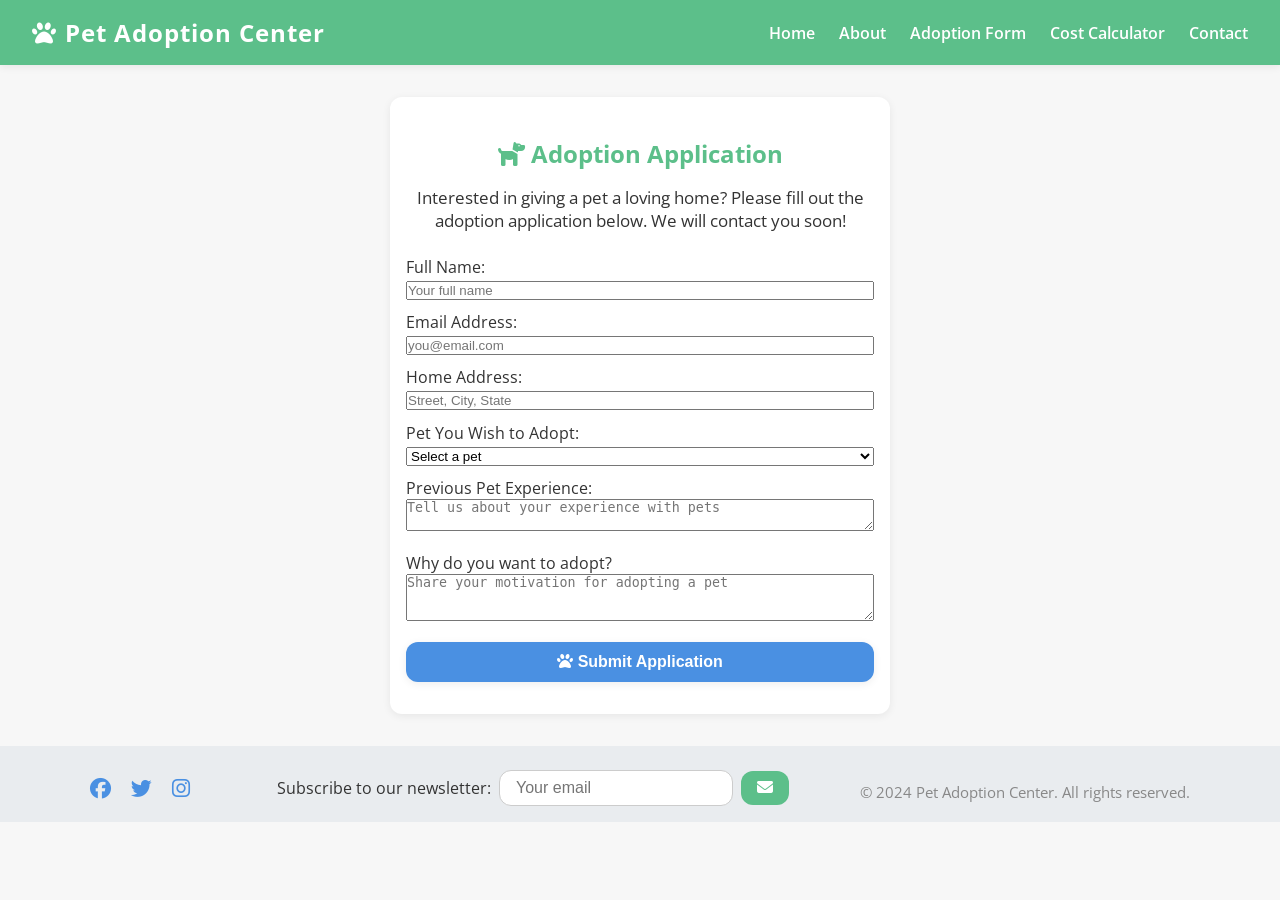
<file: adoption-form.html>
<!DOCTYPE html>
<html lang="en">
  <head>
    <meta charset="UTF-8" />
    <meta name="viewport" content="width=device-width, initial-scale=1.0" />
    <title>Adoption Form | Pet Adoption Center</title>
    <link rel="stylesheet" href="styles.css" />
    <link rel="preconnect" href="https://fonts.googleapis.com" />
    <link rel="preconnect" href="https://fonts.gstatic.com" crossorigin />
    <link
      href="https://fonts.googleapis.com/css2?family=Open+Sans:wght@400;700&display=swap"
      rel="stylesheet"
    />
    <link
      rel="stylesheet"
      href="https://cdnjs.cloudflare.com/ajax/libs/font-awesome/6.4.0/css/all.min.css"
    />
  </head>
  <body>
    <header>
      <nav class="navbar">
        <div class="logo">
          <i class="fa-solid fa-paw"></i> Pet Adoption Center
        </div>
        <ul class="nav-links">
          <li><a href="index.html">Home</a></li>
          <li><a href="about.html">About</a></li>
          <li><a href="adoption-form.html">Adoption Form</a></li>
          <li><a href="cost-calculator.html">Cost Calculator</a></li>
          <li><a href="contact.html">Contact</a></li>
        </ul>
      </nav>
    </header>
    <main>
      <section
        style="
          padding: 2.5rem 1rem 2rem 1rem;
          max-width: 500px;
          margin: 0 auto;
          text-align: center;
          background: #fff;
          border-radius: 12px;
          box-shadow: 0 2px 8px rgba(0, 0, 0, 0.07);
          margin-top: 2rem;
        "
      >
        <h1 style="color: var(--primary); margin-bottom: 1rem">
          <i class="fa-solid fa-dog"></i> Adoption Application
        </h1>
        <p style="font-size: 1.08rem; margin-bottom: 1.5rem">
          Interested in giving a pet a loving home? Please fill out the adoption application below. We will contact you soon!
        </p>
        <form id="adoption-form" style="text-align: left">
          <label for="applicant-name">Full Name:</label>
          <input
            type="text"
            id="applicant-name"
            name="applicant-name"
            required
            placeholder="Your full name"
            style="width: 100%; margin-bottom: 0.7rem"
          />
          <label for="applicant-email">Email Address:</label>
          <input
            type="email"
            id="applicant-email"
            name="applicant-email"
            required
            placeholder="you@email.com"
            style="width: 100%; margin-bottom: 0.7rem"
          />
          <label for="address">Home Address:</label>
          <input
            type="text"
            id="address"
            name="address"
            required
            placeholder="Street, City, State"
            style="width: 100%; margin-bottom: 0.7rem"
          />
          <label for="pet-type">Pet You Wish to Adopt:</label>
          <select
            id="pet-type"
            name="pet-type"
            required
            style="width: 100%; margin-bottom: 0.7rem"
          >
            <option value="">Select a pet</option>
            <option value="Dog">Dog</option>
            <option value="Cat">Cat</option>
            <option value="Bird">Bird</option>
            <option value="Rabbit">Rabbit</option>
          </select>
          <label for="experience">Previous Pet Experience:</label>
          <textarea
            id="experience"
            name="experience"
            rows="2"
            placeholder="Tell us about your experience with pets"
            style="width: 100%; margin-bottom: 1rem"
          ></textarea>
          <label for="message">Why do you want to adopt?</label>
          <textarea
            id="message"
            name="message"
            rows="3"
            placeholder="Share your motivation for adopting a pet"
            style="width: 100%; margin-bottom: 1rem"
          ></textarea>
          <button type="submit" class="cta-btn" style="width: 100%">
            <i class="fa-solid fa-paw"></i> Submit Application
          </button>
          <div
            id="form-confirmation"
            style="
              margin-top: 1rem;
              color: var(--primary);
              font-weight: 600;
              display: none;
            "
          ></div>
        </form>
      </section>
    </main>
    <footer>
      <div class="footer-content">
        <div class="social-media">
          <a href="#" title="Facebook"><i class="fab fa-facebook"></i></a>
          <a href="#" title="Twitter"><i class="fab fa-twitter"></i></a>
          <a href="#" title="Instagram"><i class="fab fa-instagram"></i></a>
        </div>
        <form class="newsletter">
          <label for="newsletter-email">Subscribe to our newsletter:</label>
          <input type="email" id="newsletter-email" placeholder="Your email" />
          <button type="submit"><i class="fa-solid fa-envelope"></i></button>
        </form>
        <div class="copyright">
          &copy; 2024 Pet Adoption Center. All rights reserved.
        </div>
      </div>
    </footer>
    <script src="script.js"></script>
  </body>
</html>
</file>
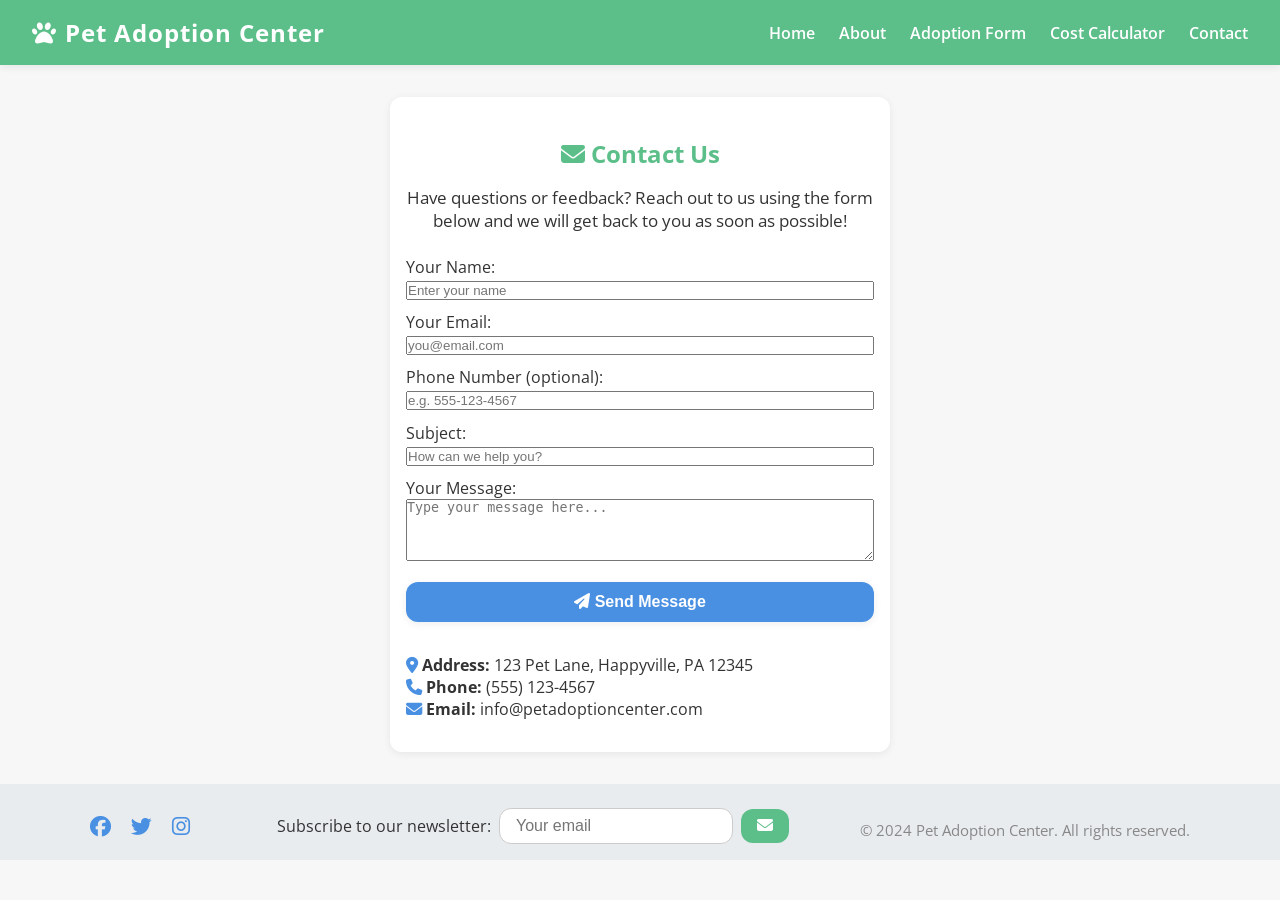
<file: contact.html>
<!DOCTYPE html>
<html lang="en">
  <head>
    <meta charset="UTF-8" />
    <meta name="viewport" content="width=device-width, initial-scale=1.0" />
    <title>Contact | Pet Adoption Center</title>
    <link rel="stylesheet" href="styles.css" />
    <link rel="preconnect" href="https://fonts.googleapis.com" />
    <link rel="preconnect" href="https://fonts.gstatic.com" crossorigin />
    <link
      href="https://fonts.googleapis.com/css2?family=Open+Sans:wght@400;700&display=swap"
      rel="stylesheet"
    />
    <link
      rel="stylesheet"
      href="https://cdnjs.cloudflare.com/ajax/libs/font-awesome/6.4.0/css/all.min.css"
    />
  </head>
  <body>
    <header>
      <nav class="navbar">
        <div class="logo">
          <i class="fa-solid fa-paw"></i> Pet Adoption Center
        </div>
        <ul class="nav-links">
          <li><a href="index.html">Home</a></li>
          <li><a href="about.html">About</a></li>
          <li><a href="adoption-form.html">Adoption Form</a></li>
          <li><a href="cost-calculator.html">Cost Calculator</a></li>
          <li><a href="contact.html">Contact</a></li>
        </ul>
      </nav>
    </header>
    <main>
      <section
        style="
          padding: 2.5rem 1rem 2rem 1rem;
          max-width: 500px;
          margin: 0 auto;
          text-align: center;
          background: #fff;
          border-radius: 12px;
          box-shadow: 0 2px 8px rgba(0, 0, 0, 0.07);
          margin-top: 2rem;
        "
      >
        <h1 style="color: var(--primary); margin-bottom: 1rem">
          <i class="fa-solid fa-envelope"></i> Contact Us
        </h1>
        <p style="font-size: 1.08rem; margin-bottom: 1.5rem">
          Have questions or feedback? Reach out to us using the form below and
          we will get back to you as soon as possible!
        </p>
        <form id="contact-form" style="text-align: left">
          <label for="name">Your Name:</label>
          <input
            type="text"
            id="name"
            name="name"
            required
            placeholder="Enter your name"
            style="width: 100%; margin-bottom: 0.7rem"
          />
          <label for="email">Your Email:</label>
          <input
            type="email"
            id="email"
            name="email"
            required
            placeholder="you@email.com"
            style="width: 100%; margin-bottom: 0.7rem"
          />
          <label for="phone">Phone Number (optional):</label>
          <input
            type="tel"
            id="phone"
            name="phone"
            placeholder="e.g. 555-123-4567"
            style="width: 100%; margin-bottom: 0.7rem"
          />
          <label for="subject">Subject:</label>
          <input
            type="text"
            id="subject"
            name="subject"
            required
            placeholder="How can we help you?"
            style="width: 100%; margin-bottom: 0.7rem"
          />
          <label for="message">Your Message:</label>
          <textarea
            id="message"
            name="message"
            rows="4"
            required
            placeholder="Type your message here..."
            style="width: 100%; margin-bottom: 1rem"
          ></textarea>
          <button type="submit" class="cta-btn" style="width: 100%">
            <i class="fa-solid fa-paper-plane"></i> Send Message
          </button>
          <div
            id="form-confirmation-contact"
            style="
              margin-top: 1rem;
              color: var(--primary);
              font-weight: 600;
              display: none;
            "
          ></div>
        </form>
        <div style="margin-top: 2rem; text-align: left; font-size: 1.02rem">
          <strong
            ><i
              class="fa-solid fa-location-dot"
              style="color: var(--accent)"
            ></i>
            Address:</strong
          >
          123 Pet Lane, Happyville, PA 12345<br />
          <strong
            ><i class="fa-solid fa-phone" style="color: var(--accent)"></i>
            Phone:</strong
          >
          (555) 123-4567<br />
          <strong
            ><i class="fa-solid fa-envelope" style="color: var(--accent)"></i>
            Email:</strong
          >
          info@petadoptioncenter.com
        </div>
      </section>
    </main>
    <footer>
      <div class="footer-content">
        <div class="social-media">
          <a href="#" title="Facebook"><i class="fab fa-facebook"></i></a>
          <a href="#" title="Twitter"><i class="fab fa-twitter"></i></a>
          <a href="#" title="Instagram"><i class="fab fa-instagram"></i></a>
        </div>
        <form class="newsletter">
          <label for="newsletter-email">Subscribe to our newsletter:</label>
          <input type="email" id="newsletter-email" placeholder="Your email" />
          <button type="submit"><i class="fa-solid fa-envelope"></i></button>
        </form>
        <div class="copyright">
          &copy; 2024 Pet Adoption Center. All rights reserved.
        </div>
      </div>
    </footer>
    <script src="script.js"></script>
  </body>
</html>
</file>
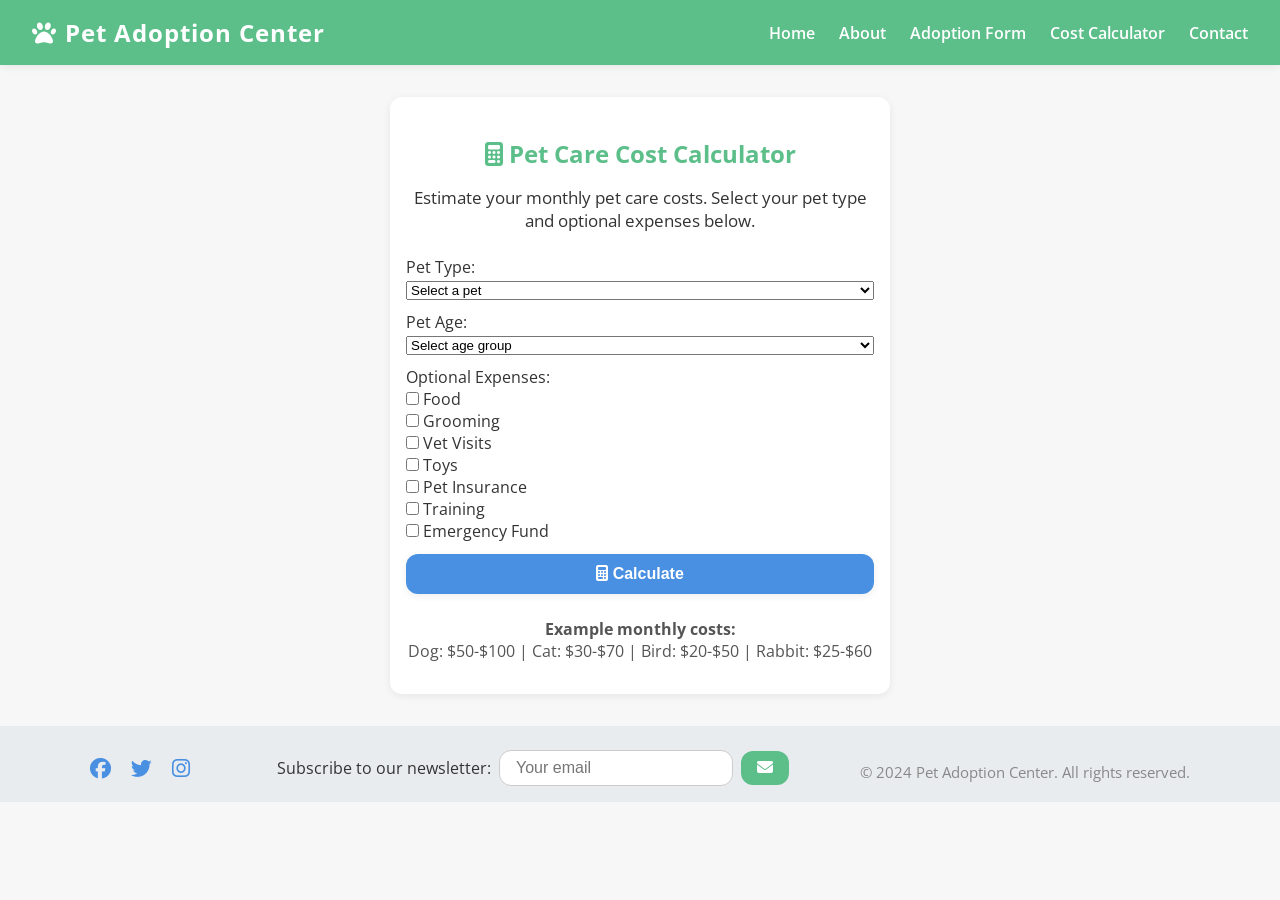
<file: cost-calculator.html>
<!DOCTYPE html>
<html lang="en">
  <head>
    <meta charset="UTF-8" />
    <meta name="viewport" content="width=device-width, initial-scale=1.0" />
    <title>Cost Calculator | Pet Adoption Center</title>
    <link rel="stylesheet" href="styles.css" />
    <link rel="preconnect" href="https://fonts.googleapis.com" />
    <link rel="preconnect" href="https://fonts.gstatic.com" crossorigin />
    <link
      href="https://fonts.googleapis.com/css2?family=Open+Sans:wght@400;700&display=swap"
      rel="stylesheet"
    />
    <link
      rel="stylesheet"
      href="https://cdnjs.cloudflare.com/ajax/libs/font-awesome/6.4.0/css/all.min.css"
    />
  </head>
  <body>
    <header>
      <nav class="navbar">
        <div class="logo">
          <i class="fa-solid fa-paw"></i> Pet Adoption Center
        </div>
        <ul class="nav-links">
          <li><a href="index.html">Home</a></li>
          <li><a href="about.html">About</a></li>
          <li><a href="adoption-form.html">Adoption Form</a></li>
          <li><a href="cost-calculator.html">Cost Calculator</a></li>
          <li><a href="contact.html">Contact</a></li>
        </ul>
      </nav>
    </header>
    <main>
      <section
        style="
          padding: 2.5rem 1rem 2rem 1rem;
          max-width: 500px;
          margin: 0 auto;
          text-align: center;
          background: #fff;
          border-radius: 12px;
          box-shadow: 0 2px 8px rgba(0, 0, 0, 0.07);
          margin-top: 2rem;
        "
      >
        <h1 style="color: var(--primary); margin-bottom: 1rem">
          <i class="fa-solid fa-calculator"></i> Pet Care Cost Calculator
        </h1>
        <p style="font-size: 1.08rem; margin-bottom: 1.5rem">
          Estimate your monthly pet care costs. Select your pet type and
          optional expenses below.
        </p>
        <form id="cost-calculator-form" style="text-align: left">
          <label for="pet-type">Pet Type:</label>
          <select
            id="pet-type"
            name="pet-type"
            required
            style="width: 100%; margin-bottom: 0.7rem"
          >
            <option value="">Select a pet</option>
            <option value="Dog">Dog</option>
            <option value="Cat">Cat</option>
            <option value="Bird">Bird</option>
            <option value="Rabbit">Rabbit</option>
          </select>
          <label for="pet-age">Pet Age:</label>
          <select
            id="pet-age"
            name="pet-age"
            required
            style="width: 100%; margin-bottom: 0.7rem"
          >
            <option value="">Select age group</option>
            <option value="Puppy/Kitten">Puppy/Kitten (0-1 yr)</option>
            <option value="Young">Young (1-3 yrs)</option>
            <option value="Adult">Adult (3-7 yrs)</option>
            <option value="Senior">Senior (7+ yrs)</option>
          </select>
          <label>Optional Expenses:</label>
          <div style="margin-bottom: 0.7rem">
            <input type="checkbox" id="food" name="expenses" value="food" />
            <label for="food">Food</label><br />
            <input
              type="checkbox"
              id="grooming"
              name="expenses"
              value="grooming"
            />
            <label for="grooming">Grooming</label><br />
            <input type="checkbox" id="vet" name="expenses" value="vet" />
            <label for="vet">Vet Visits</label><br />
            <input type="checkbox" id="toys" name="expenses" value="toys" />
            <label for="toys">Toys</label><br />
            <input
              type="checkbox"
              id="insurance"
              name="expenses"
              value="insurance"
            />
            <label for="insurance">Pet Insurance</label><br />
            <input
              type="checkbox"
              id="training"
              name="expenses"
              value="training"
            />
            <label for="training">Training</label><br />
            <input
              type="checkbox"
              id="emergency"
              name="expenses"
              value="emergency"
            />
            <label for="emergency">Emergency Fund</label>
          </div>
          <button type="submit" class="cta-btn" style="width: 100%">
            <i class="fa-solid fa-calculator"></i> Calculate
          </button>
          <div
            id="cost-result"
            style="
              margin-top: 1rem;
              color: var(--primary);
              font-weight: 600;
              display: none;
            "
          ></div>
        </form>
        <div style="margin-top: 1.5rem; font-size: 0.98rem; color: #555">
          <strong>Example monthly costs:</strong><br />
          Dog: $50-$100 | Cat: $30-$70 | Bird: $20-$50 | Rabbit: $25-$60
        </div>
      </section>
    </main>
    <footer>
      <div class="footer-content">
        <div class="social-media">
          <a href="#" title="Facebook"><i class="fab fa-facebook"></i></a>
          <a href="#" title="Twitter"><i class="fab fa-twitter"></i></a>
          <a href="#" title="Instagram"><i class="fab fa-instagram"></i></a>
        </div>
        <form class="newsletter">
          <label for="newsletter-email">Subscribe to our newsletter:</label>
          <input type="email" id="newsletter-email" placeholder="Your email" />
          <button type="submit"><i class="fa-solid fa-envelope"></i></button>
        </form>
        <div class="copyright">
          &copy; 2024 Pet Adoption Center. All rights reserved.
        </div>
      </div>
    </footer>
    <script src="script.js"></script>
    <script>
      document.addEventListener("DOMContentLoaded", function () {
        const form = document.getElementById("cost-calculator-form");
        const resultDiv = document.getElementById("cost-result");
        const petCosts = {
          Dog: {
            base: 50,
            max: 100,
            food: 30,
            grooming: 20,
            vet: 25,
            toys: 10,
          },
          Cat: { base: 30, max: 70, food: 20, grooming: 15, vet: 20, toys: 8 },
          Bird: { base: 20, max: 50, food: 10, grooming: 5, vet: 10, toys: 5 },
          Rabbit: {
            base: 25,
            max: 60,
            food: 12,
            grooming: 8,
            vet: 15,
            toys: 7,
          },
        };
        form.addEventListener("submit", function (e) {
          e.preventDefault();
          const petType = form["pet-type"].value;
          if (!petType || !petCosts[petType]) {
            resultDiv.style.display = "block";
            resultDiv.textContent = "Please select a pet type.";
            return;
          }
          let total = petCosts[petType].base;
          let details = [];
          form
            .querySelectorAll("input[type=checkbox]:checked")
            .forEach((cb) => {
              total += petCosts[petType][cb.value] || 0;
              details.push(cb.labels[0].textContent);
            });
          let msg = `Your estimated monthly cost for a ${petType} is $${total}`;
          if (details.length) msg += ` (including ${details.join(", ")})`;
          resultDiv.style.display = "block";
          resultDiv.textContent = msg + ".";
        });
      });
    </script>
  </body>
</html>
</file>
<file: styles.css>
/* Pet Adoption Center Styles */
:root {
  --primary: #5cbf8a;
  --secondary: #f7f7f7;
  --accent: #4a90e2;
  --text: #333;
  --footer-bg: #e9ecef;
  --card-bg: #fff;
  --hover: #e0f7ef;
  --border-radius: 12px;
  --transition: 0.3s;
  --shadow: 0 2px 8px rgba(0, 0, 0, 0.07);
}
* {
  box-sizing: border-box;
  margin: 0;
  padding: 0;
}
body {
  font-family: "Open Sans", Arial, sans-serif;
  background: var(--secondary);
  color: var(--text);
  min-height: 100vh;
}
header {
  background: var(--primary);
  color: #fff;
  box-shadow: var(--shadow);
}
.navbar {
  display: flex;
  align-items: center;
  justify-content: space-between;
  padding: 1rem 2rem;
}
.logo {
  font-size: 1.5rem;
  font-weight: 700;
  letter-spacing: 1px;
  display: flex;
  align-items: center;
  gap: 0.5rem;
}
.nav-links {
  list-style: none;
  display: flex;
  gap: 1.5rem;
}
.nav-links a {
  color: #fff;
  text-decoration: none;
  font-weight: 600;
  transition: color var(--transition);
}
.nav-links a:hover {
  color: var(--accent);
}
.hero {
  background: linear-gradient(120deg, #e0f7ef 60%, #fff 100%);
  padding: 2.5rem 1rem 2rem 1rem;
  display: flex;
  flex-direction: column;
  align-items: center;
  text-align: center;
}
.hero-content h1 {
  font-size: 2.2rem;
  margin-bottom: 0.5rem;
}
.hero-content p {
  font-size: 1.1rem;
  margin-bottom: 1.2rem;
}
.cta-btn {
  background: var(--accent);
  color: #fff;
  padding: 0.7rem 1.5rem;
  border: none;
  border-radius: var(--border-radius);
  font-size: 1rem;
  font-weight: 700;
  cursor: pointer;
  transition: background var(--transition), transform var(--transition);
  box-shadow: var(--shadow);
  text-decoration: none;
}
.cta-btn:hover {
  background: var(--primary);
  transform: scale(1.05);
}
.carousel {
  margin: 2rem auto 0 auto;
  max-width: 400px;
  min-height: 220px;
  border-radius: var(--border-radius);
  overflow: hidden;
  box-shadow: var(--shadow);
  background: #fff;
  position: relative;
}
.pet-profiles {
  padding: 2rem 1rem 1rem 1rem;
  background: #fff;
}
.pet-profiles h2 {
  text-align: center;
  margin-bottom: 1.5rem;
  color: var(--primary);
}
.profiles-container {
  display: flex;
  flex-wrap: wrap;
  gap: 1.5rem;
  justify-content: center;
}
.pet-card {
  background: var(--card-bg);
  border-radius: var(--border-radius);
  box-shadow: var(--shadow);
  width: 260px;
  transition: transform var(--transition), box-shadow var(--transition);
  overflow: hidden;
  cursor: pointer;
  display: flex;
  flex-direction: column;
  align-items: center;
}
.pet-card:hover {
  transform: translateY(-8px) scale(1.03);
  box-shadow: 0 6px 20px rgba(76, 175, 80, 0.13);
  background: var(--hover);
}
.pet-card img {
  width: 100%;
  height: 180px;
  object-fit: cover;
}
.pet-card .pet-info {
  padding: 1rem;
  text-align: center;
}
.pet-card .pet-name {
  font-size: 1.2rem;
  font-weight: 700;
  color: var(--accent);
  margin-bottom: 0.3rem;
}
.pet-card .pet-desc {
  font-size: 0.98rem;
  color: #555;
}
.faq {
  background: var(--secondary);
  padding: 2rem 1rem 1rem 1rem;
}
.faq h2 {
  text-align: center;
  color: var(--primary);
  margin-bottom: 1.2rem;
}
.faq-list {
  max-width: 700px;
  margin: 0 auto;
}
.faq-item {
  background: #fff;
  border-radius: var(--border-radius);
  box-shadow: var(--shadow);
  margin-bottom: 1rem;
  padding: 1rem 1.2rem;
  transition: background var(--transition);
}
.faq-item.open {
  background: var(--hover);
}
.faq-question {
  font-weight: 700;
  cursor: pointer;
  color: var(--accent);
  display: flex;
  align-items: center;
  justify-content: space-between;
}
.faq-answer {
  margin-top: 0.7rem;
  color: #444;
  display: none;
}
.faq-item.open .faq-answer {
  display: block;
}
#back-to-top {
  display: none;
  position: fixed;
  bottom: 2rem;
  right: 2rem;
  background: var(--accent);
  color: #fff;
  border: none;
  border-radius: 50%;
  width: 48px;
  height: 48px;
  font-size: 1.5rem;
  cursor: pointer;
  box-shadow: var(--shadow);
  z-index: 1000;
  transition: background var(--transition), transform var(--transition);
}
#back-to-top:hover {
  background: var(--primary);
  transform: scale(1.1);
}
footer {
  background: var(--footer-bg);
  padding: 1.5rem 1rem 1rem 1rem;
  margin-top: 2rem;
}
.footer-content {
  max-width: 1100px;
  margin: 0 auto;
  display: flex;
  flex-wrap: wrap;
  align-items: center;
  justify-content: space-between;
  gap: 1.5rem;
}
.social-media a {
  color: var(--accent);
  font-size: 1.3rem;
  margin-right: 1rem;
  transition: color var(--transition);
}
.social-media a:hover {
  color: var(--primary);
}
.newsletter {
  display: flex;
  align-items: center;
  gap: 0.5rem;
}
.newsletter input[type="email"] {
  padding: 0.5rem 1rem;
  border-radius: var(--border-radius);
  border: 1px solid #ccc;
  font-size: 1rem;
}
.newsletter button {
  background: var(--primary);
  color: #fff;
  border: none;
  border-radius: var(--border-radius);
  padding: 0.5rem 1rem;
  cursor: pointer;
  font-size: 1rem;
  transition: background var(--transition);
}
.newsletter button:hover {
  background: var(--accent);
}
.copyright {
  font-size: 0.95rem;
  color: #888;
  margin-top: 0.5rem;
}
@media (max-width: 900px) {
  .footer-content {
    flex-direction: column;
    align-items: flex-start;
    gap: 1rem;
  }
  .profiles-container {
    flex-direction: column;
    align-items: center;
  }
}
@media (max-width: 700px) {
  .navbar {
    flex-direction: column;
    gap: 0.7rem;
    padding: 1rem;
  }
  .nav-links {
    gap: 1rem;
  }
  .footer-content {
    padding: 0 0.5rem;
  }
}
@media (max-width: 500px) {
  .hero-content h1 {
    font-size: 1.3rem;
  }
  .pet-card {
    width: 95vw;
    min-width: 0;
  }
  .carousel {
    max-width: 95vw;
  }
  .footer-content {
    font-size: 0.95rem;
  }
}
.pets-list-container {
  display: flex;
  flex-wrap: wrap;
  gap: 1.5rem;
  justify-content: center;
  align-items: stretch;
  margin: 0 auto;
  width: 100%;
  max-width: 1200px;
}
.profiles-container {
  display: flex;
  flex-wrap: wrap;
  gap: 1.5rem;
  justify-content: center;
}
.pet-card {
  background: var(--card-bg);
  border-radius: var(--border-radius);
  box-shadow: var(--shadow);
  width: 260px;
  transition: transform var(--transition), box-shadow var(--transition);
  overflow: hidden;
  cursor: pointer;
  display: flex;
  flex-direction: column;
  align-items: center;
}
.pet-card:hover {
  transform: translateY(-8px) scale(1.03);
  box-shadow: 0 6px 20px rgba(76, 175, 80, 0.13);
  background: var(--hover);
}
.pet-card img {
  width: 100%;
  height: 180px;
  object-fit: cover;
}
.pet-card .pet-info {
  padding: 1rem;
  text-align: center;
}
.pet-card .pet-name {
  font-size: 1.2rem;
  font-weight: 700;
  color: var(--accent);
  margin-bottom: 0.3rem;
}
.pet-card .pet-desc {
  font-size: 0.98rem;
  color: #555;
}
.faq {
  background: var(--secondary);
  padding: 2rem 1rem 1rem 1rem;
}
.faq h2 {
  text-align: center;
  color: var(--primary);
  margin-bottom: 1.2rem;
}
.faq-list {
  max-width: 700px;
  margin: 0 auto;
}
.faq-item {
  background: #fff;
  border-radius: var(--border-radius);
  box-shadow: var(--shadow);
  margin-bottom: 1rem;
  padding: 1rem 1.2rem;
  transition: background var(--transition);
}
.faq-item.open {
  background: var(--hover);
}
.faq-question {
  font-weight: 700;
  cursor: pointer;
  color: var(--accent);
  display: flex;
  align-items: center;
  justify-content: space-between;
}
.faq-answer {
  margin-top: 0.7rem;
  color: #444;
  display: none;
}
.faq-item.open .faq-answer {
  display: block;
}
#back-to-top {
  display: none;
  position: fixed;
  bottom: 2rem;
  right: 2rem;
  background: var(--accent);
  color: #fff;
  border: none;
  border-radius: 50%;
  width: 48px;
  height: 48px;
  font-size: 1.5rem;
  cursor: pointer;
  box-shadow: var(--shadow);
  z-index: 1000;
  transition: background var(--transition), transform var(--transition);
}
#back-to-top:hover {
  background: var(--primary);
  transform: scale(1.1);
}
footer {
  background: var(--footer-bg);
  padding: 1.5rem 1rem 1rem 1rem;
  margin-top: 2rem;
}
.footer-content {
  max-width: 1100px;
  margin: 0 auto;
  display: flex;
  flex-wrap: wrap;
  align-items: center;
  justify-content: space-between;
  gap: 1.5rem;
}
.social-media a {
  color: var(--accent);
  font-size: 1.3rem;
  margin-right: 1rem;
  transition: color var(--transition);
}
.social-media a:hover {
  color: var(--primary);
}
.newsletter {
  display: flex;
  align-items: center;
  gap: 0.5rem;
}
.newsletter input[type="email"] {
  padding: 0.5rem 1rem;
  border-radius: var(--border-radius);
  border: 1px solid #ccc;
  font-size: 1rem;
}
.newsletter button {
  background: var(--primary);
  color: #fff;
  border: none;
  border-radius: var(--border-radius);
  padding: 0.5rem 1rem;
  cursor: pointer;
  font-size: 1rem;
  transition: background var(--transition);
}
.newsletter button:hover {
  background: var(--accent);
}
.copyright {
  font-size: 0.95rem;
  color: #888;
  margin-top: 0.5rem;
}
@media (max-width: 900px) {
  .footer-content {
    flex-direction: column;
    align-items: flex-start;
    gap: 1rem;
  }
  .profiles-container {
    flex-direction: column;
    align-items: center;
  }
}
@media (max-width: 700px) {
  .navbar {
    flex-direction: column;
    gap: 0.7rem;
    padding: 1rem;
  }
  .nav-links {
    gap: 1rem;
  }
  .footer-content {
    padding: 0 0.5rem;
  }
}
@media (max-width: 500px) {
  .hero-content h1 {
    font-size: 1.3rem;
  }
  .pet-card {
    width: 95vw;
    min-width: 0;
  }
  .carousel {
    max-width: 95vw;
  }
  .footer-content {
    font-size: 0.95rem;
  }
}
</file>
